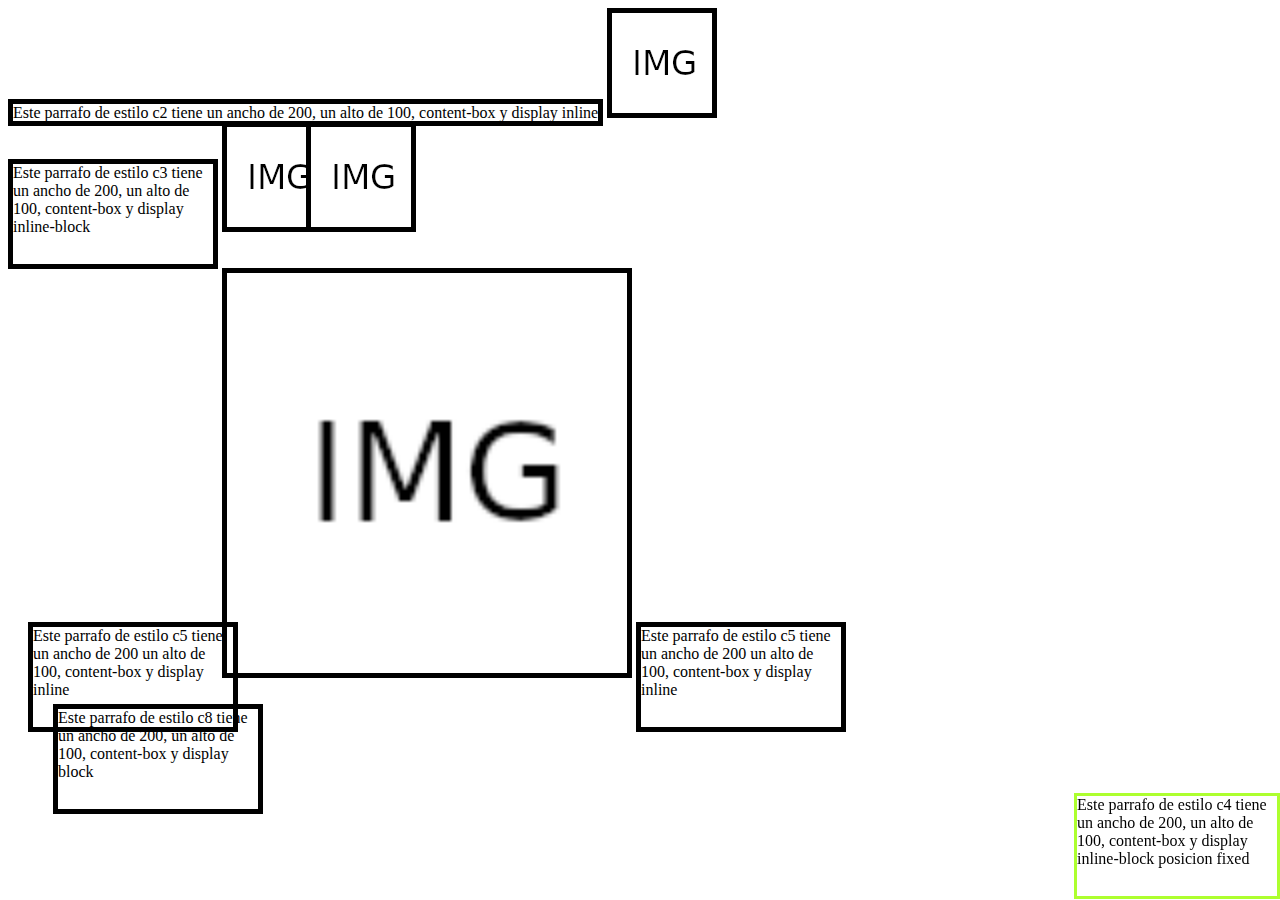
<file: Display/WebContent/index.html>
<!DOCTYPE html>
<html lang="en">
<head>
    <meta charset="UTF-8">
    <meta http-equiv="X-UA-Compatible" content="IE=edge">
    <meta name="viewport" content="width=device-width, initial-scale=1.0">
    <link rel="stylesheet" href="style.css"> 
    <title>DisplayRelativeFixed</title>
</head>
<body>
    
    <section>
        <p class="c2">Este parrafo de estilo c2 tiene un ancho de 200, un alto de 100, content-box y display inline</p>
        <img class="i1" src="img.png" alt="img">
    </section>

    <section>
        <p class="c3">Este parrafo de estilo c3 tiene un ancho de 200, un alto de 100, content-box y display inline-block</p>
        <img class="i2" src="img.png" alt="img">
        <img class="i3" src="img.png" alt="img">
    </section>

    <section>
        <p class="c5">Este parrafo de estilo c5 tiene un ancho de 200 un alto de 100, content-box y display inline</p>
        <img class="i4" src="img.png" alt="img">
        <p class="c9">Este parrafo de estilo c5 tiene un ancho de 200 un alto de 100, content-box y display inline</p>
    </section>

    <section>
        <p class="c8">Este parrafo de estilo c8 tiene un ancho de 200, un alto de 100, content-box y display block</p>
    </section>

    <section>
        <p class="c4">Este parrafo de estilo c4 tiene un ancho de 200, un alto de 100, content-box y display inline-block posicion fixed</p>
    </section>
</body>
</html>
</file>
<file: Display/WebContent/style.css>
* {
    border-style:solid;
    border-color:black;
    border-width: 5px;
}

.c2{
    display: inline;
    position: relative;
    
}

.c3{
    width: 200px;
    height: 100px;
    box-sizing: content-box;
    display: inline-block;
}

section{
    border: white;
    display: block;
}

body{
    border: white;
}

html{
    border: white;
}

.i1{
    position:relative;
    display: inline-block;
}

.c5{
    width: 200px;
    height: 100px;
    left: 20px;
    box-sizing: content-box;
    display: inline-block;
    position: relative;
}

.c9{
    width: 200px;
    height: 100px;
    box-sizing: content-box;
    display: inline-block;
    position: relative;
}

.i2{
    display: inline-block;
    position: relative;
    box-sizing: content-box;
}

.i3{
    display: inline-block;
    position: relative;
    box-sizing: content-box;
    right: 30px;
}

.i4{
    display:inline-block;
    position: relative;
    box-sizing: content-box;
    bottom: 17px;
    width: 400px;
    height: 400px;
    z-index: -1;
}

.c8{
    width: 200px;
    height: 100px;
    box-sizing: content-box;
    display: inline-block;
    position: relative;
    bottom: 60px;
    left: 45px;
}

.c4{
    display: inline-block;
    box-sizing: content-box;
    position: fixed;
    width: 200px;
    height: 100px;
    right: 0px;
    bottom: -15px;
    border: solid greenyellow;
}
</file>
